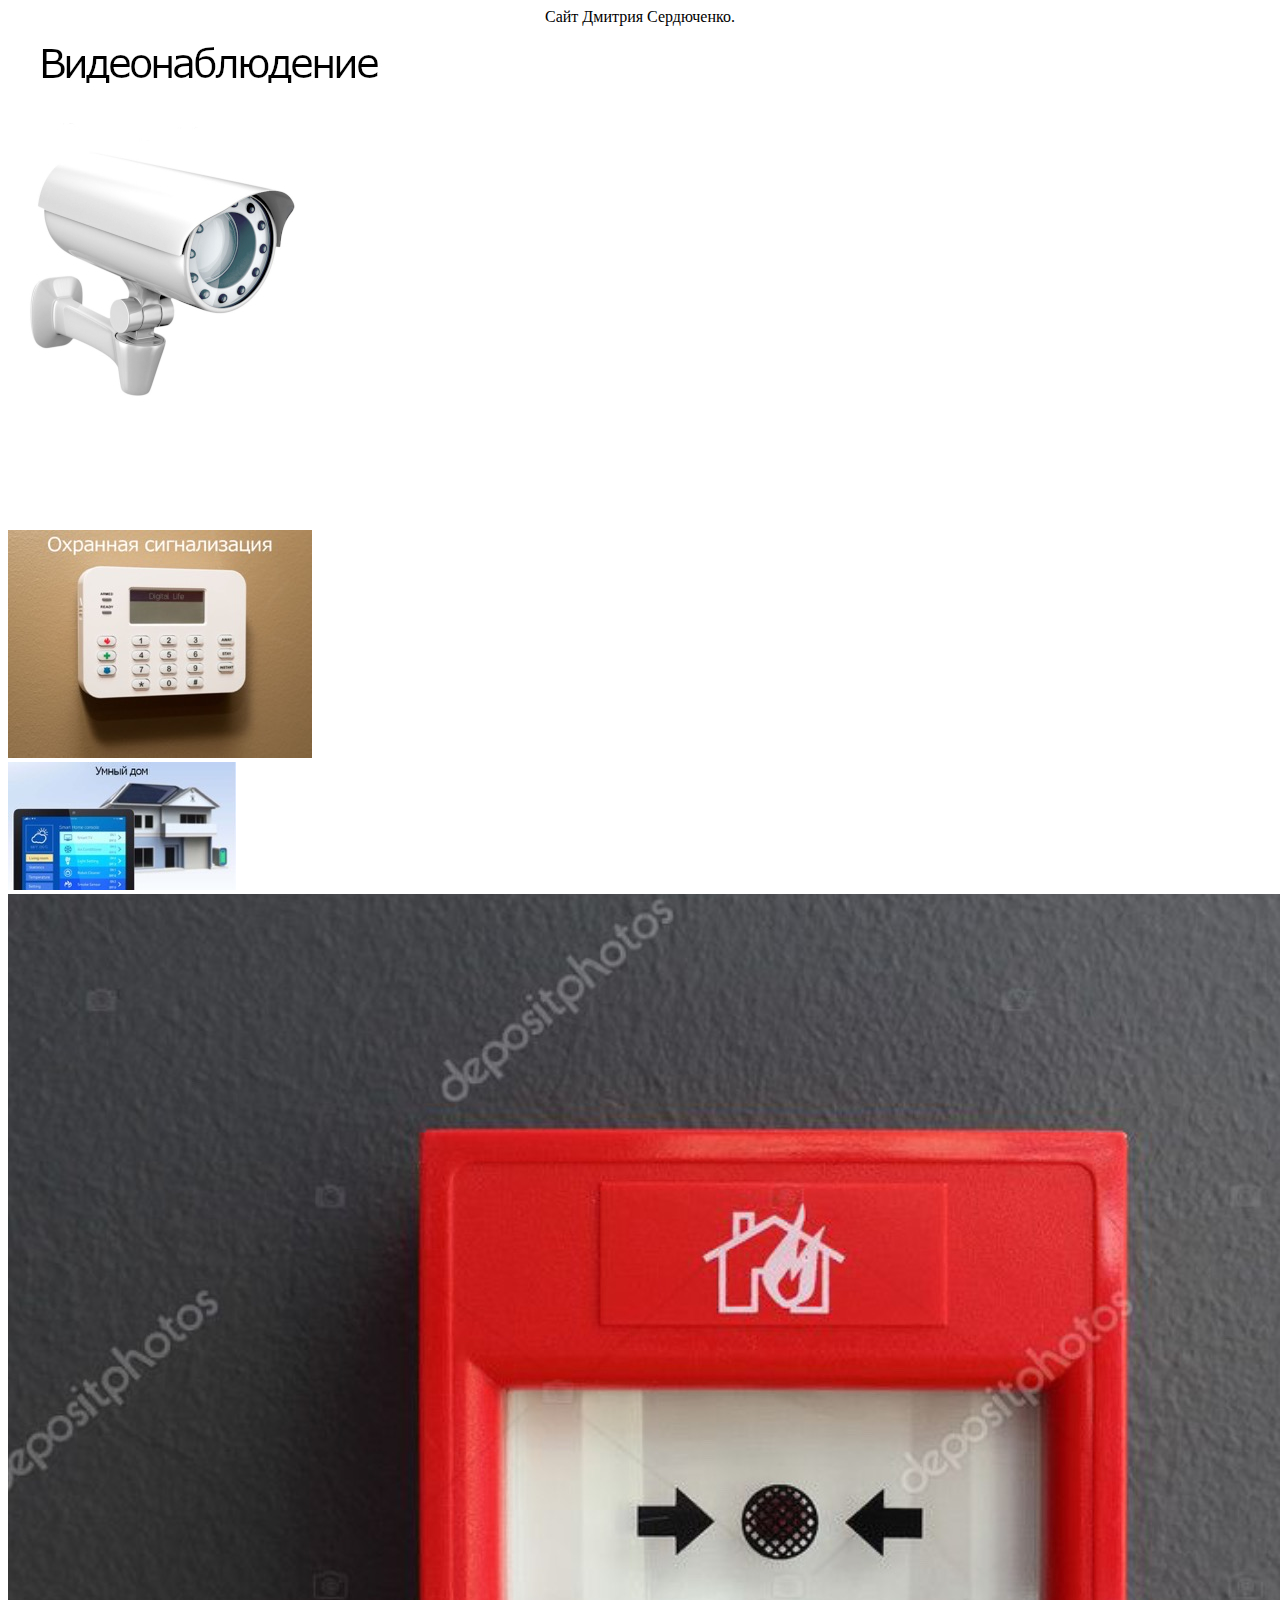
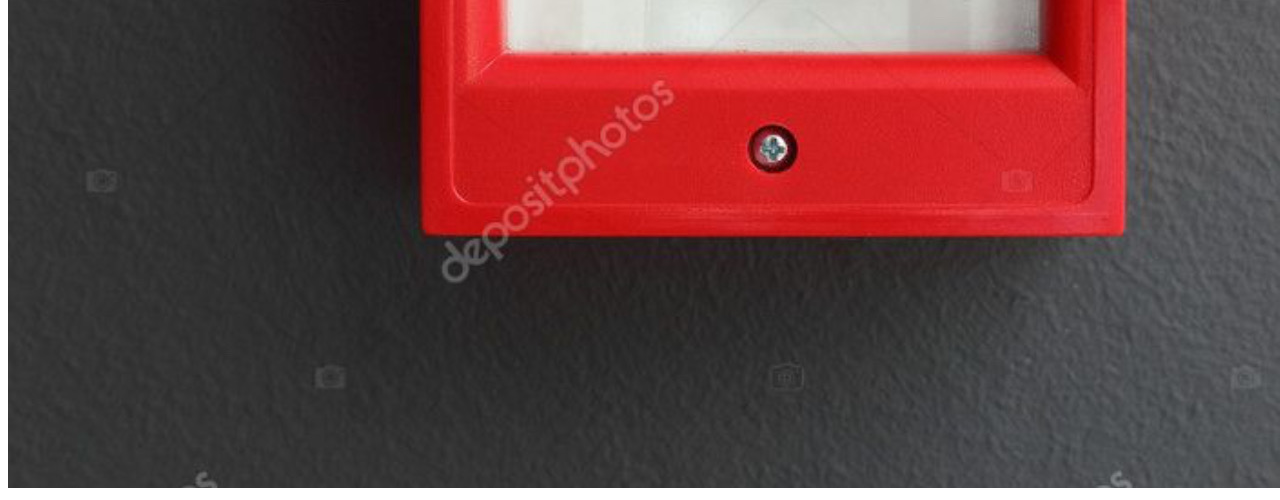
<file: index.html>
<!DOCTYPE html>
<html lang="ru">
  <head>
    <meta charset="UTF-8">
    <title>Д. Сердюченко</title>
    <link rel="stylesheet" href="./stylesheets/styles.css">
    <meta name="viewport" content="width=device-width, initial-scale=1.0">
    <!-- <link rel="shortcut icon" href="img/favicon.png"> -->
  </head>
  <body>
    <header>
      Сайт Дмитрия Сердюченко.
    </header>
    <main>
      <div class="menu-items">
        <a id="video_monitoring-button" href="./video_monitoring/video_monitoring.html">
          <div class="menu-item">
            <img alt="video monitoring" src="./img/video_monitoring.jpg">
          </div>
        </a>

        <a id="access_control-button" href="./access_control/access_control.html">
          <div class="menu-item">
            <img alt="access control" src="./img/access_control.jpg">
          </div>
        </a>

        <a id="smart_house-button" href="./smart_house/smart_house.html">
          <div class="menu-item">
            <img alt="smart house" src="./img/smart_house.jpg">
          </div>
        </a>

        <a id="fire_alarm-button" href="./fire_alarm/fire_alarm.html">
          <div class="menu-item">
            <img alt="fire alarm" src="./img/fire_alarm.jpg">
          </div>
        </a>
      </div>
    </main>
    <footer>

    </footer>
  </body>
</html>
</file>
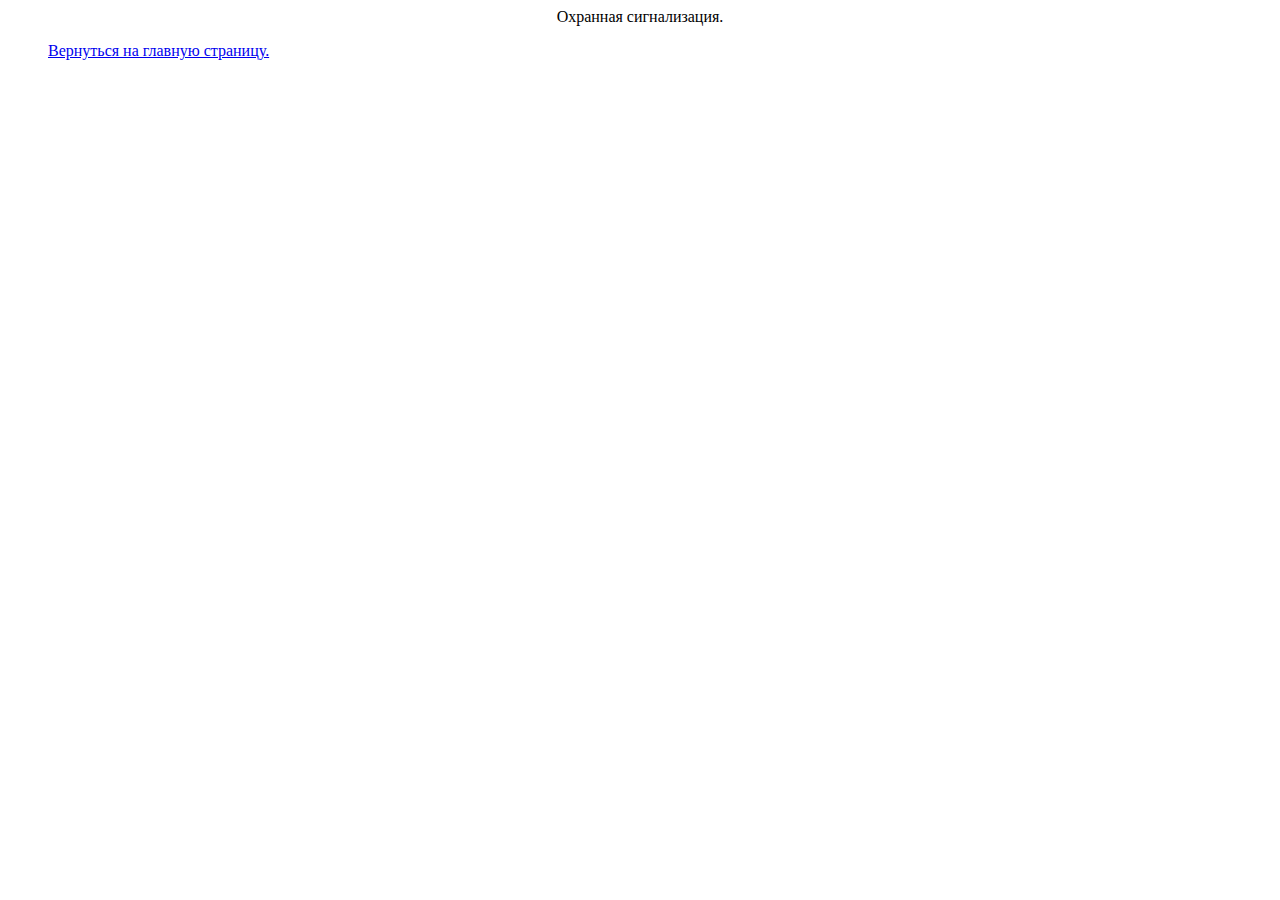
<file: access_control/access_control.html>
<!DOCTYPE html>
<html lang="ru">
  <head>
    <meta charset="UTF-8">
    <title>Д. Сердюченко</title>
    <link rel="stylesheet" href=".././stylesheets/styles.css">
    <meta name="viewport" content="width=device-width, initial-scale=1.0">
    <!-- <link rel="shortcut icon" href="img/favicon.png"> -->
  </head>
  <body>
    <header>
      Охранная сигнализация.
    </header>
    <menu>
      <a id="home-button" href="../index.html">
        Вернуться на главную страницу.
      </a>
    </menu>
    <footer>

    </footer>
  </body>
</html>
</file>
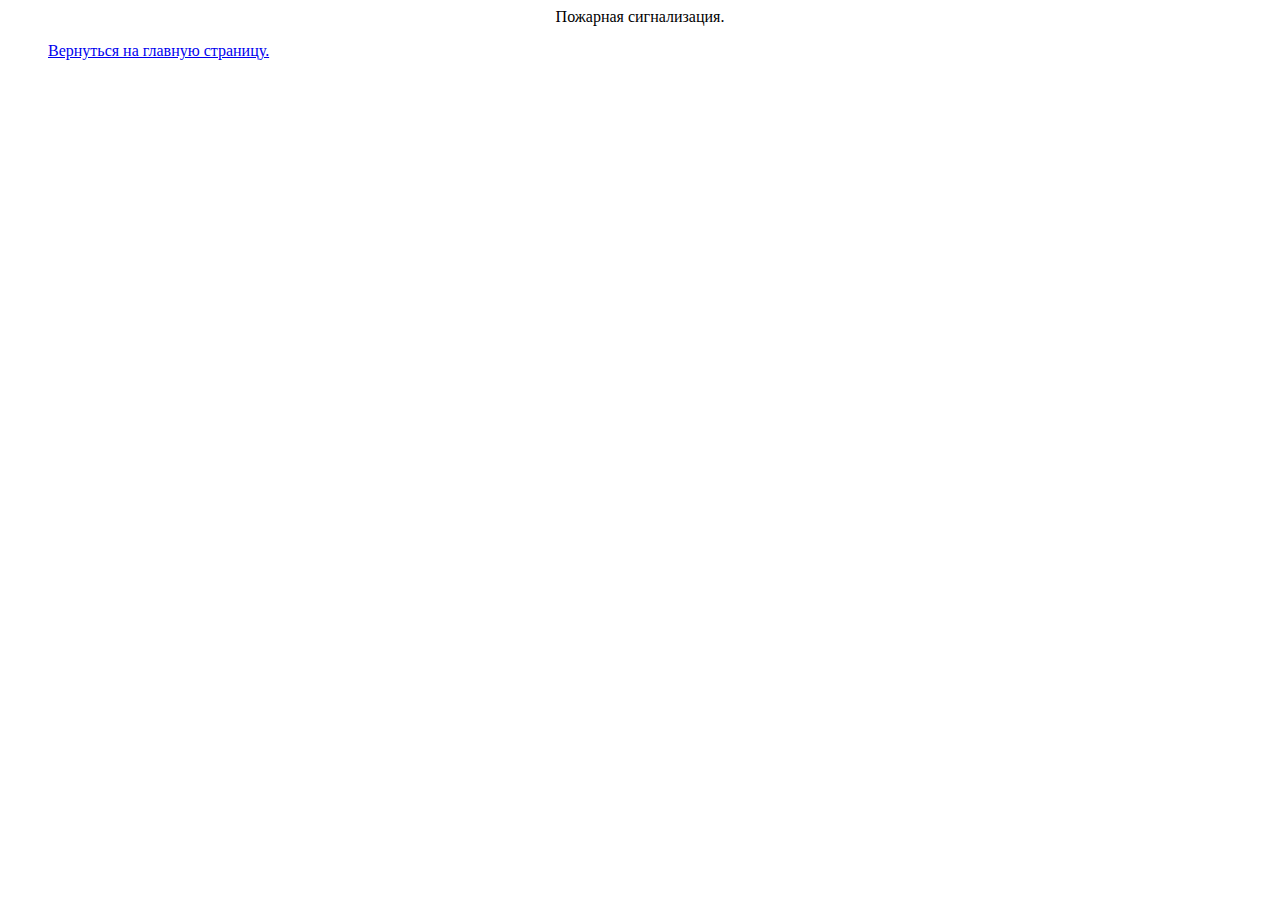
<file: fire_alarm/fire_alarm.html>
<!DOCTYPE html>
<html lang="ru">
  <head>
    <meta charset="UTF-8">
    <title>Д. Сердюченко</title>
    <link rel="stylesheet" href=".././stylesheets/styles.css">
    <meta name="viewport" content="width=device-width, initial-scale=1.0">
    <!-- <link rel="shortcut icon" href="img/favicon.png"> -->
  </head>
  <body>
    <header>
      Пожарная сигнализация.
    </header>
    <menu>
      <a id="home-button" href="../index.html">
        Вернуться на главную страницу.
      </a>
    </menu>
    <footer>

    </footer>
  </body>
</html>
</file>
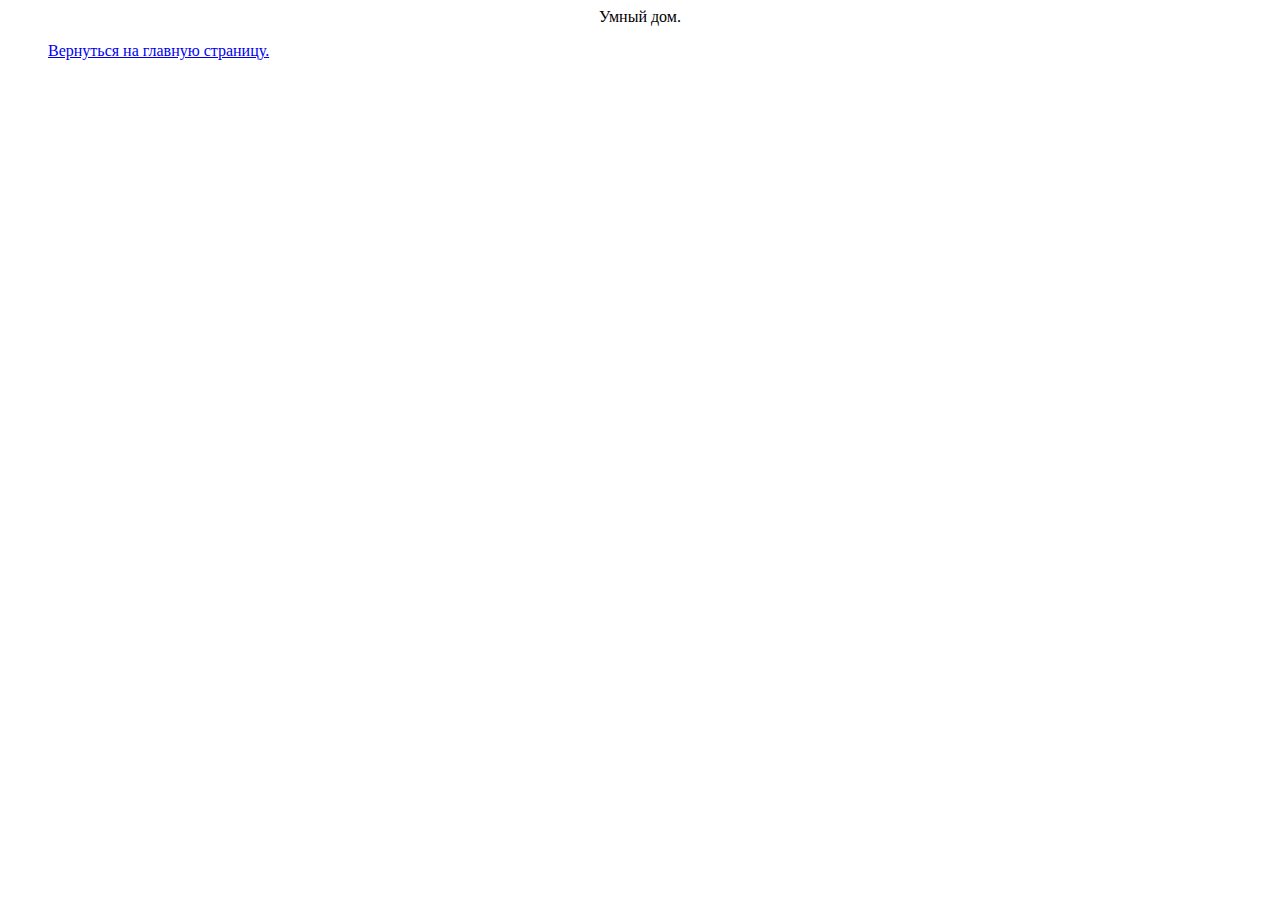
<file: smart_house/smart_house.html>
<!DOCTYPE html>
<html lang="ru">
  <head>
    <meta charset="UTF-8">
    <title>Д. Сердюченко</title>
    <link rel="stylesheet" href=".././stylesheets/styles.css">
    <meta name="viewport" content="width=device-width, initial-scale=1.0">
    <!-- <link rel="shortcut icon" href="img/favicon.png"> -->
  </head>
  <body>
    <header>
      Умный дом.
    </header>
    <menu>
      <a id="home-button" href="../index.html">
        Вернуться на главную страницу.
      </a>
    </menu>
    <footer>

    </footer>
  </body>
</html>
</file>
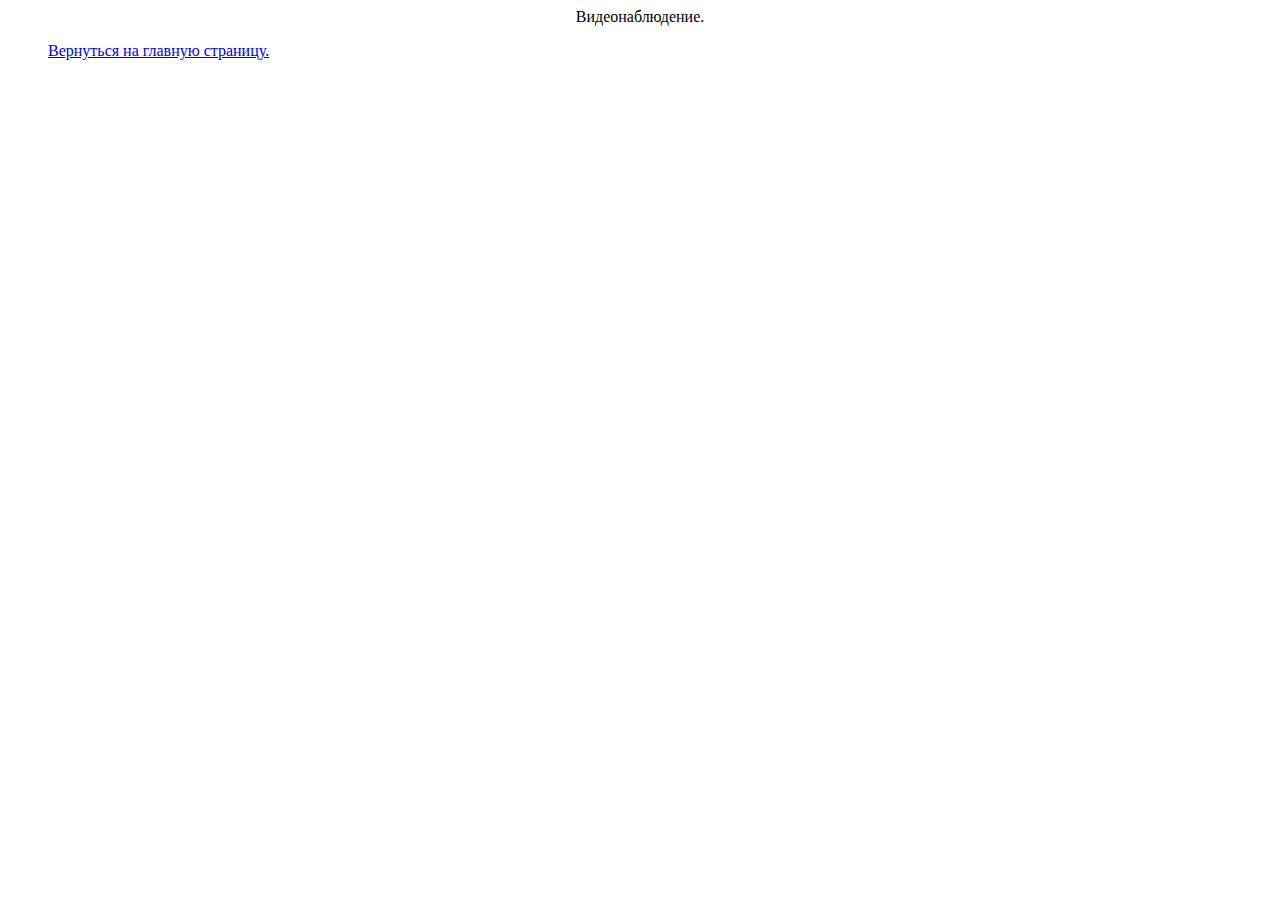
<file: video_monitoring/video_monitoring.html>
<!DOCTYPE html>
<html lang="ru">
  <head>
    <meta charset="UTF-8">
    <title>Д. Сердюченко</title>
    <link rel="stylesheet" href=".././stylesheets/styles.css">
    <meta name="viewport" content="width=device-width, initial-scale=1.0">
    <!-- <link rel="shortcut icon" href="img/favicon.png"> -->
  </head>
  <body>
    <header>
      Видеонаблюдение.
    </header>
    <menu>
      <a id="home-button" href="../index.html">
        Вернуться на главную страницу.
      </a>
    </menu>
    <footer>

    </footer>
  </body>
</html>
</file>
<file: stylesheets/styles.css>
/*** For all devices: ***/

menu-items {
  display: flex;
  flex-wrap: wrap;
}

/* For header */
header {
  display: flex;
  justify-content: space-around;
}

@media only screen and (max-width: 415px) {
  /*** For iPhone 6: ***/
  .menu-item {
    width: 100%;
  }
}
@media only screen and (min-width: 415px) and (max-width: 1024px) {
  /*** For iPad: ***/
  .menu-item {
    width: 50%;
  }
}
@media only screen and (min-width: 1025px) {
  /*** For Laptop: ***/
  .menu-item {
    width: 30%;
  }
}
</file>
